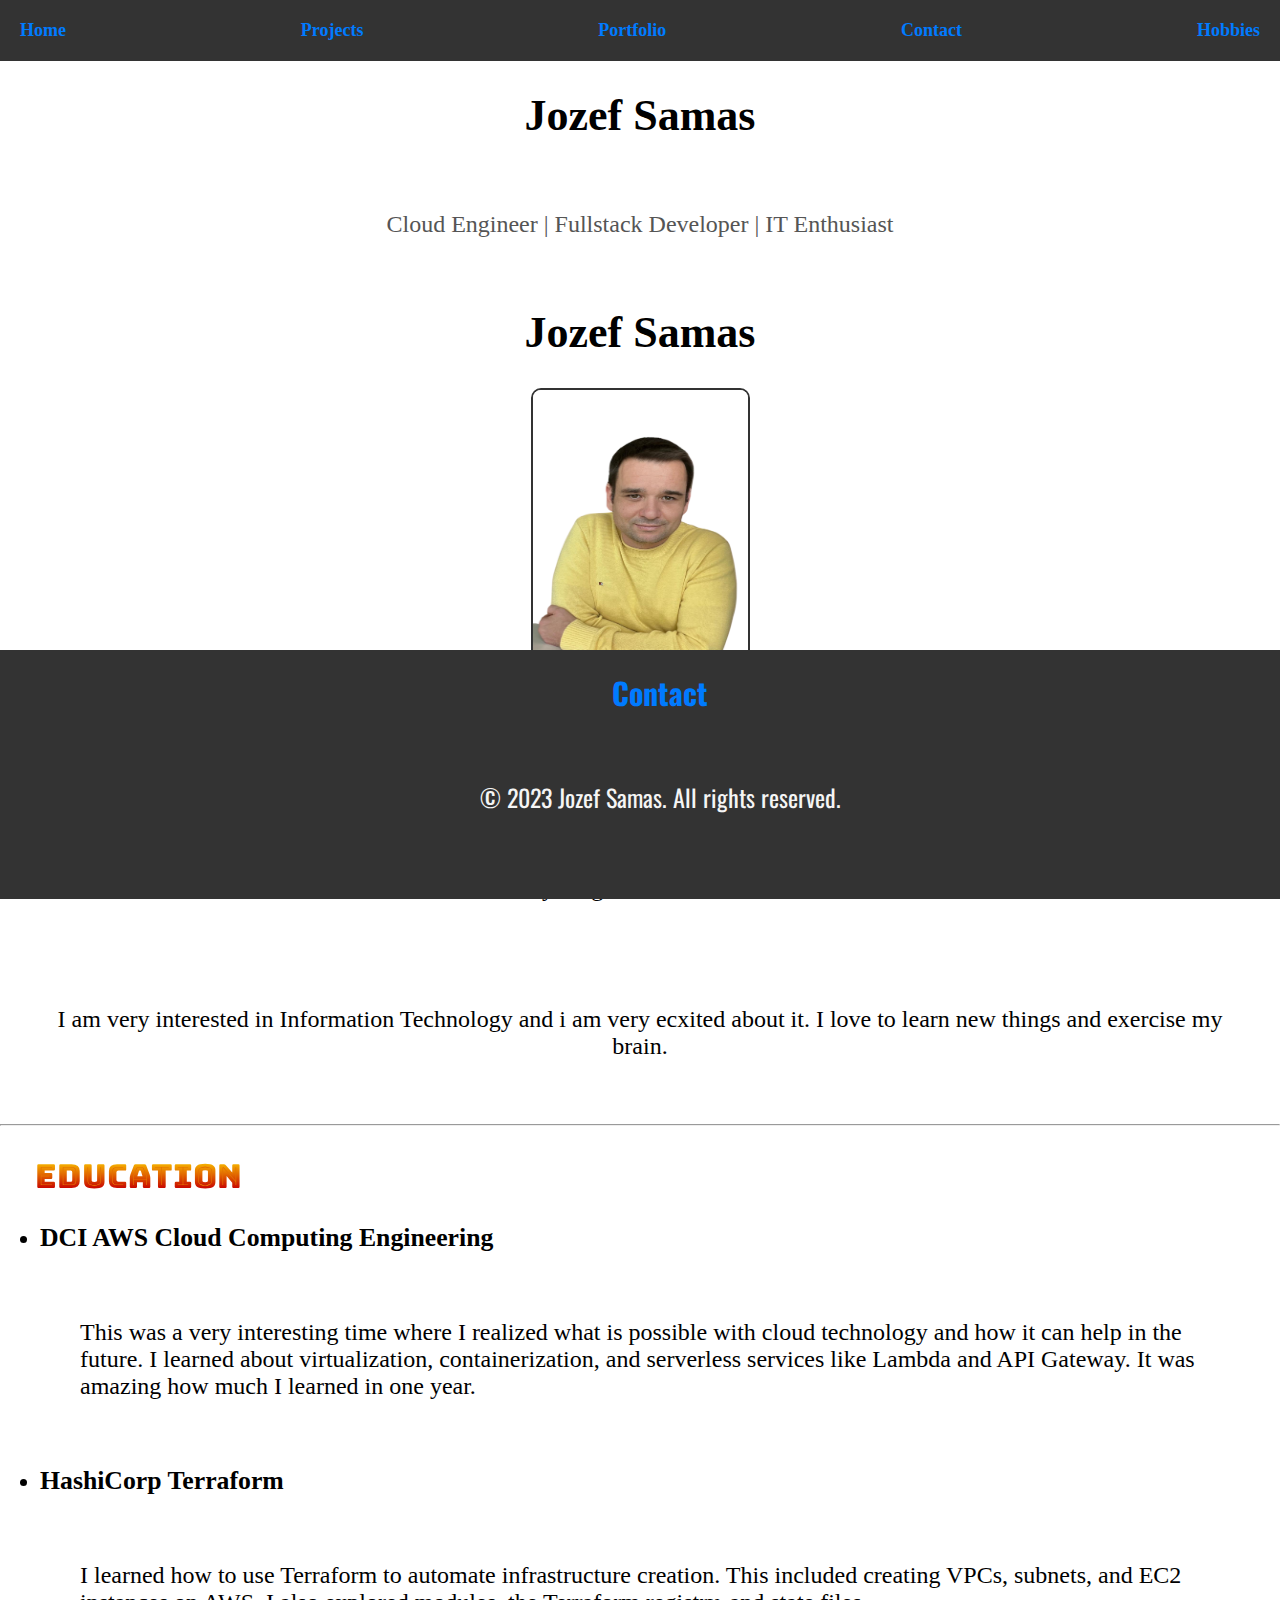
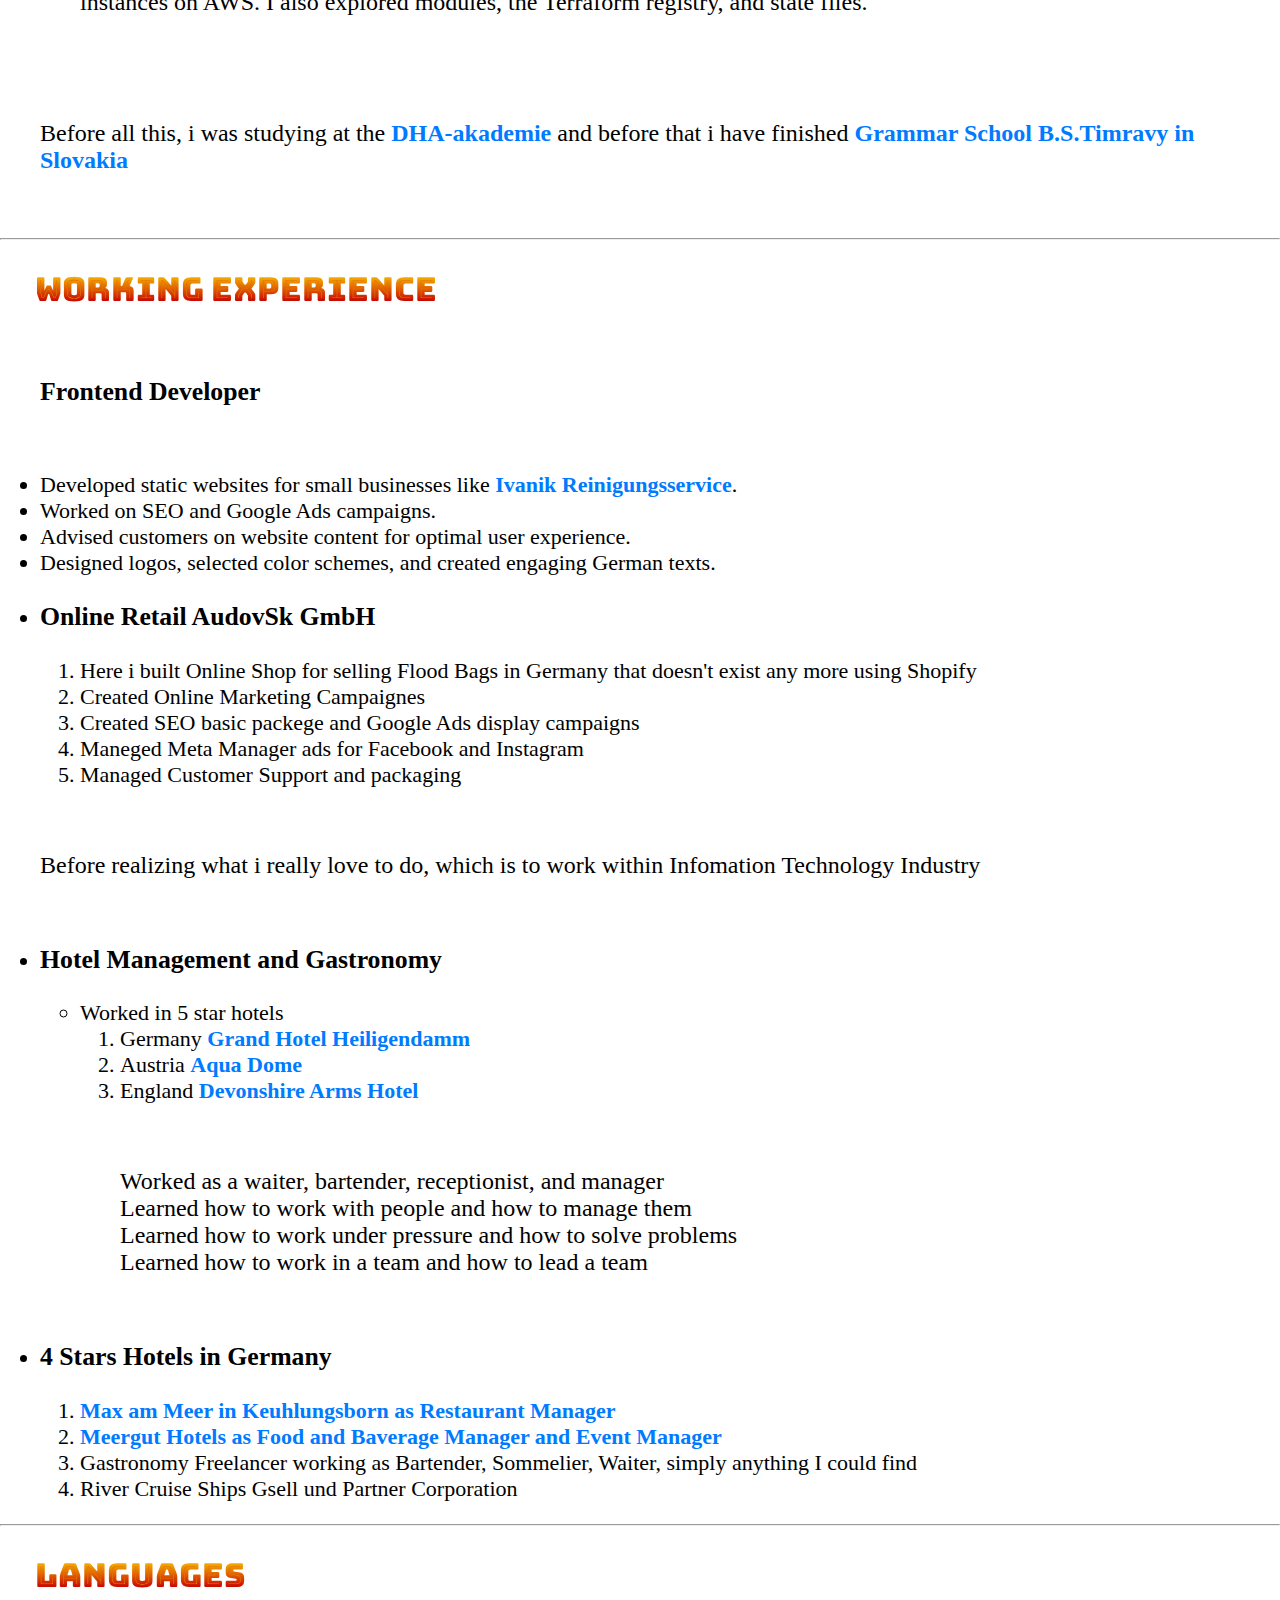
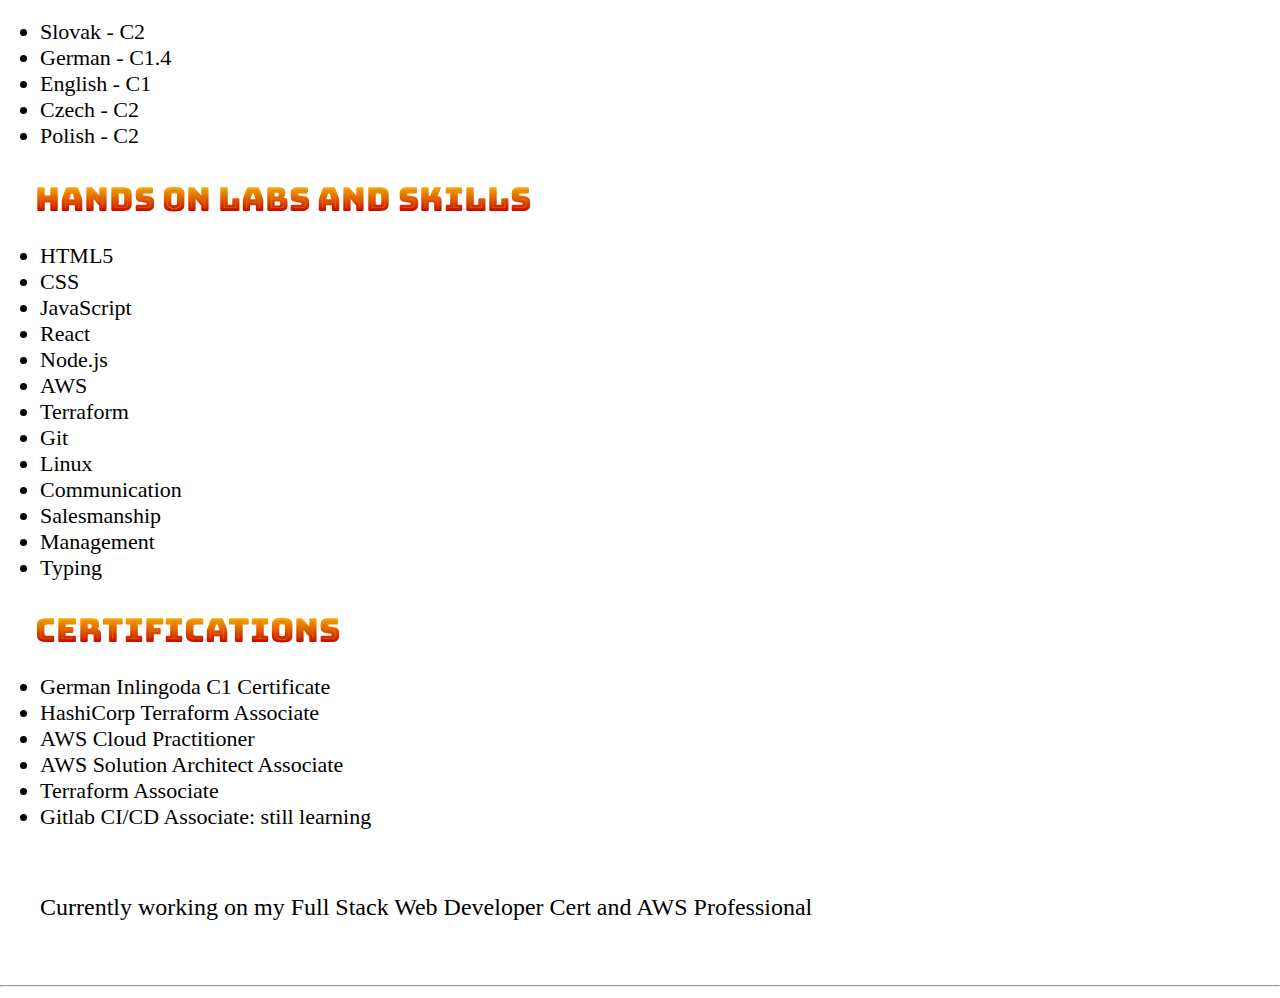
<file: index.html>
<!DOCTYPE html>
<html lang="en">

<head>
    <meta charset="UTF-8">
    <meta name="viewport" content="width=device-width, initial-scale=1.0">
    <meta content="author" name="Jozef Samas">
    <link rel="stylesheet" href="./styles.css">
    <link href='https://fonts.googleapis.com/css?family=Oswald' rel='stylesheet'>
    <link rel="preconnect" href="https://fonts.googleapis.com">
    <link rel="preconnect" href="https://fonts.gstatic.com" crossorigin>
    <link href="https://fonts.googleapis.com/css2?family=Bungee+Spice&display=swap" rel="stylesheet">
    <title>My Resume</title>

</head>

<body>
    <nav>
        <a href="index.html">Home</a>
        <a href="projects.html">Projects</a>
        <a href="portfolio.html">Portfolio</a>
        <a href="contact.html">Contact</a>
        <a href="hobbies.html">Hobbies</a>
    </nav>
    <section style="text-align: center;">
        <h1>Jozef Samas</h1>
        <p style="color: #555;font-family: Georgia, 'Times New Roman', Times, serif;">Cloud Engineer | Fullstack
            Developer | IT Enthusiast</p>
        <h1>Jozef Samas</h1>

        <img src="./images/JSamasProfilenoBackground.png" height="315" width="215"
            style="border-radius: 10px; border: 2px solid #333; border-shadow: 10px 2px 5px #aaa;"
            alt="Portrait of Jozef Samas">
        <h2>Summary</h2>
        <p>I am hardworking person and i am very dedicated and motivated. I face challanges with passion and i love to
            finish everything that i have started</p>
        <p>I am very interested in Information Technology and i am very ecxited about it. I love to learn new things and
            exercise my brain. </p>
    </section>
    <hr>
    <section id="Education">
        <h2>Education</h2>
        <ul>
            <li>
                <h3>DCI AWS Cloud Computing Engineering</h3>
                <p>This was a very interesting time where I realized what is possible with cloud technology and how it
                    can help in the future.
                    I learned about virtualization, containerization, and serverless services like Lambda and API
                    Gateway.
                    It was amazing how much I learned in one year.</p>
            </li>
            <li>
                <h3>HashiCorp Terraform</h3>
                <p>I learned how to use Terraform to automate infrastructure creation.
                    This included creating VPCs, subnets, and EC2 instances on AWS.
                    I also explored modules, the Terraform registry, and state files.</p>
            </li>
        </ul>
        <p>
            Before all this, i was studying at the<a
                href="https://www.dha-akademie.de/ausbildung/gastronomie/fb-manager"> DHA-akademie </a> and before that
            i have
            finished <a href="https://www.gbstlc.sk/">Grammar School B.S.Timravy in Slovakia</a> </p>
    </section>
    <hr>
    <section style="text-align: left;">
        <h2>Working Experience</h2>
        <section>
            <h3 id="Frontend">Frontend Developer</h3>
            <ul>
                <li>Developed static websites for small businesses like <a
                        href="https://ivanikreinigungsservice.de/">Ivanik Reinigungsservice</a>.</li>
                <li>Worked on SEO and Google Ads campaigns.</li>
                <li>Advised customers on website content for optimal user experience.</li>
                <li>Designed logos, selected color schemes, and created engaging German texts.</li>
            </ul>

        </section>
        <ul>
            <li>
                <h3>Online Retail AudovSk GmbH</h3>
                <ol>
                    <li>Here i built Online Shop for selling Flood Bags in Germany that doesn't exist any more using
                        Shopify
                    </li>
                    <li>Created Online Marketing Campaignes</li>
                    <li>Created SEO basic packege and Google Ads display campaigns</li>
                    <li>Maneged Meta Manager ads for Facebook and Instagram</li>
                    <li>Managed Customer Support and packaging</li>
                </ol>
            </li>
        </ul>

        <p id="realizing">Before realizing what i really love to do, which is to work within Infomation Technology
            Industry</p>
        <ul>
            <li>
                <h3>Hotel Management and Gastronomy</h3>
                <ul>
                    <li>Worked in 5 star hotels
                        <ol>
                            <li>Germany <a href="https://www.grandhotel-heiligendamm.de/">Grand Hotel
                                    Heiligendamm</a></li>
                            <li>Austria <a href="https://www.aqua-dome.at/en/#gbp">Aqua Dome</a></li>
                            <li>England <a
                                    href="https://devonshirehotels.co.uk/devonshire-arms-hotel-spa/https:/devonshirehotels.co.uk/devonshire-arms-hotel-spa/">Devonshire
                                    Arms Hotel</a></li>
                        </ol>
                    </li>
                    <p>
                        Worked as a waiter, bartender, receptionist, and manager <br>
                        Learned how to work with people and how to manage them <br>
                        Learned how to work under pressure and how to solve problems <br>
                        Learned how to work in a team and how to lead a team <br>
                    </p>
                </ul>
            </li>
            <li>
                <h3>4 Stars Hotels in Germany</h3>
                <ol>
                    <li><a href="https://www.hotel-max.de/">Max am Meer in Keuhlungsborn as Restaurant Manager </a></li>
                    <li><a href="https://www.meergut.de/">Meergut Hotels as Food and Baverage Manager and Event Manager
                        </a>
                    </li>
                    <li>Gastronomy Freelancer working as Bartender, Sommelier, Waiter, simply anything I could find</li>
                    <li>River Cruise Ships Gsell und Partner Corporation</li>
                </ol>
            </li>
        </ul>
    </section>
    <hr>
    <section>
        <h2>Languages</h2>
        <ul>
            <li>Slovak - C2</li>
            <li>German - C1.4</li>
            <li>English - C1</li>
            <li>Czech - C2</li>
            <li>Polish - C2</li>
        </ul>
        <h2>Hands on Labs and Skills</h2>
        <ul>
            <li>HTML5</li>
            <li>CSS</li>
            <li>JavaScript</li>
            <li>React</li>
            <li>Node.js</li>
            <li>AWS</li>
            <li>Terraform</li>
            <li>Git</li>
            <li>Linux</li>
            <li>Communication</li>
            <li>Salesmanship</li>
            <li>Management</li>
            <li>Typing</li>
        </ul>
        <h2>Certifications</h2>
        <ul>
            <li>German Inlingoda C1 Certificate</li>
            <li>HashiCorp Terraform Associate</li>
            <li>AWS Cloud Practitioner</li>
            <li>AWS Solution Architect Associate</li>
            <li>Terraform Associate</li>
            <li>Gitlab CI/CD Associate: still learning</li>
        </ul>
        <p>Currently working on my Full Stack Web Developer Cert and AWS Professional</p>
    </section>
    <hr>


</body>
<footer class="footer">
    <div>

        <a href="./contact.html">Contact</a>
    </div>
    <p>
        © 2023 Jozef Samas. All rights reserved.
    </p>
</footer>

</html>
</file>
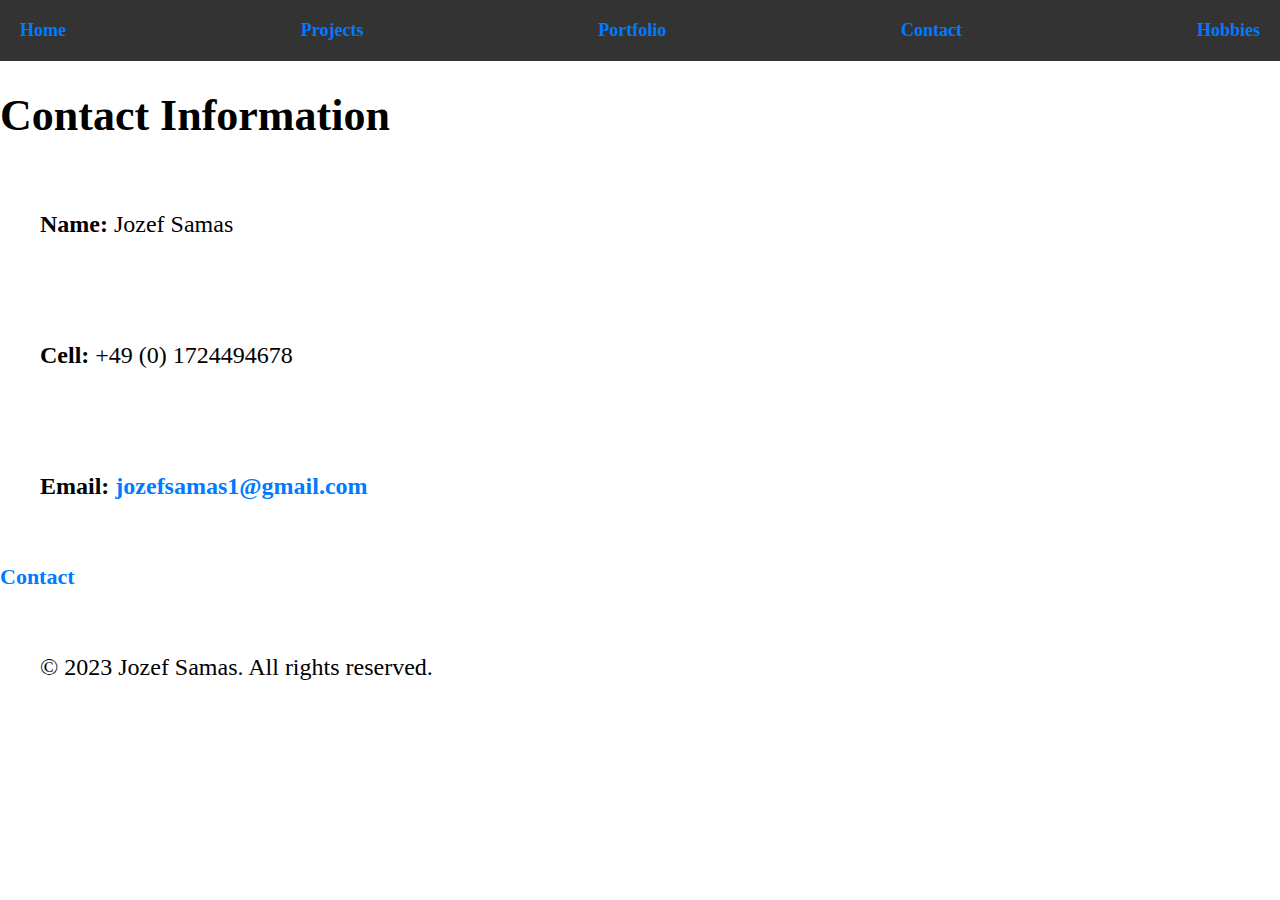
<file: contact.html>
<!DOCTYPE html>
<html lang="en">

<head>
    <meta charset="UTF-8">
    <meta name="viewport" content="width=device-width, initial-scale=1.0">
    <meta content="author" name="Jozef Samas">
    <link rel="stylesheet" href="./styles.css">
    <link href='https://fonts.googleapis.com/css?family=Oswald' rel='stylesheet'>
    <link rel="preconnect" href="https://fonts.googleapis.com">
    <link rel="preconnect" href="https://fonts.gstatic.com" crossorigin>
    <link href="https://fonts.googleapis.com/css2?family=Bungee+Spice&display=swap" rel="stylesheet">
    <title>Contact - Jozef Samas</title>
</head>

<body>
    <nav>
        <a href="index.html">Home</a>
        <a href="projects.html">Projects</a>
        <a href="portfolio.html">Portfolio</a>
        <a href="contact.html">Contact</a>
        <a href="hobbies.html">Hobbies</a>
    </nav>
    <h1>Contact Information</h1>
    <section>
        <p><strong>Name:</strong> Jozef Samas</p>
        <p><strong>Cell:</strong> +49 (0) 1724494678</p>
        <p><strong>Email:</strong> <a href="mailto:jozefsamas1@gmail.com">jozefsamas1@gmail.com</a></p>
    </section>
</body>
<footer>
    <section style="text-align: justify;
        display: flex;
        justify-content: space-between;">

        <a href="./contact.html">Contact</a>
    </section>
    <p>
        © 2023 Jozef Samas. All rights reserved.
    </p>
</footer>

</html>
</file>
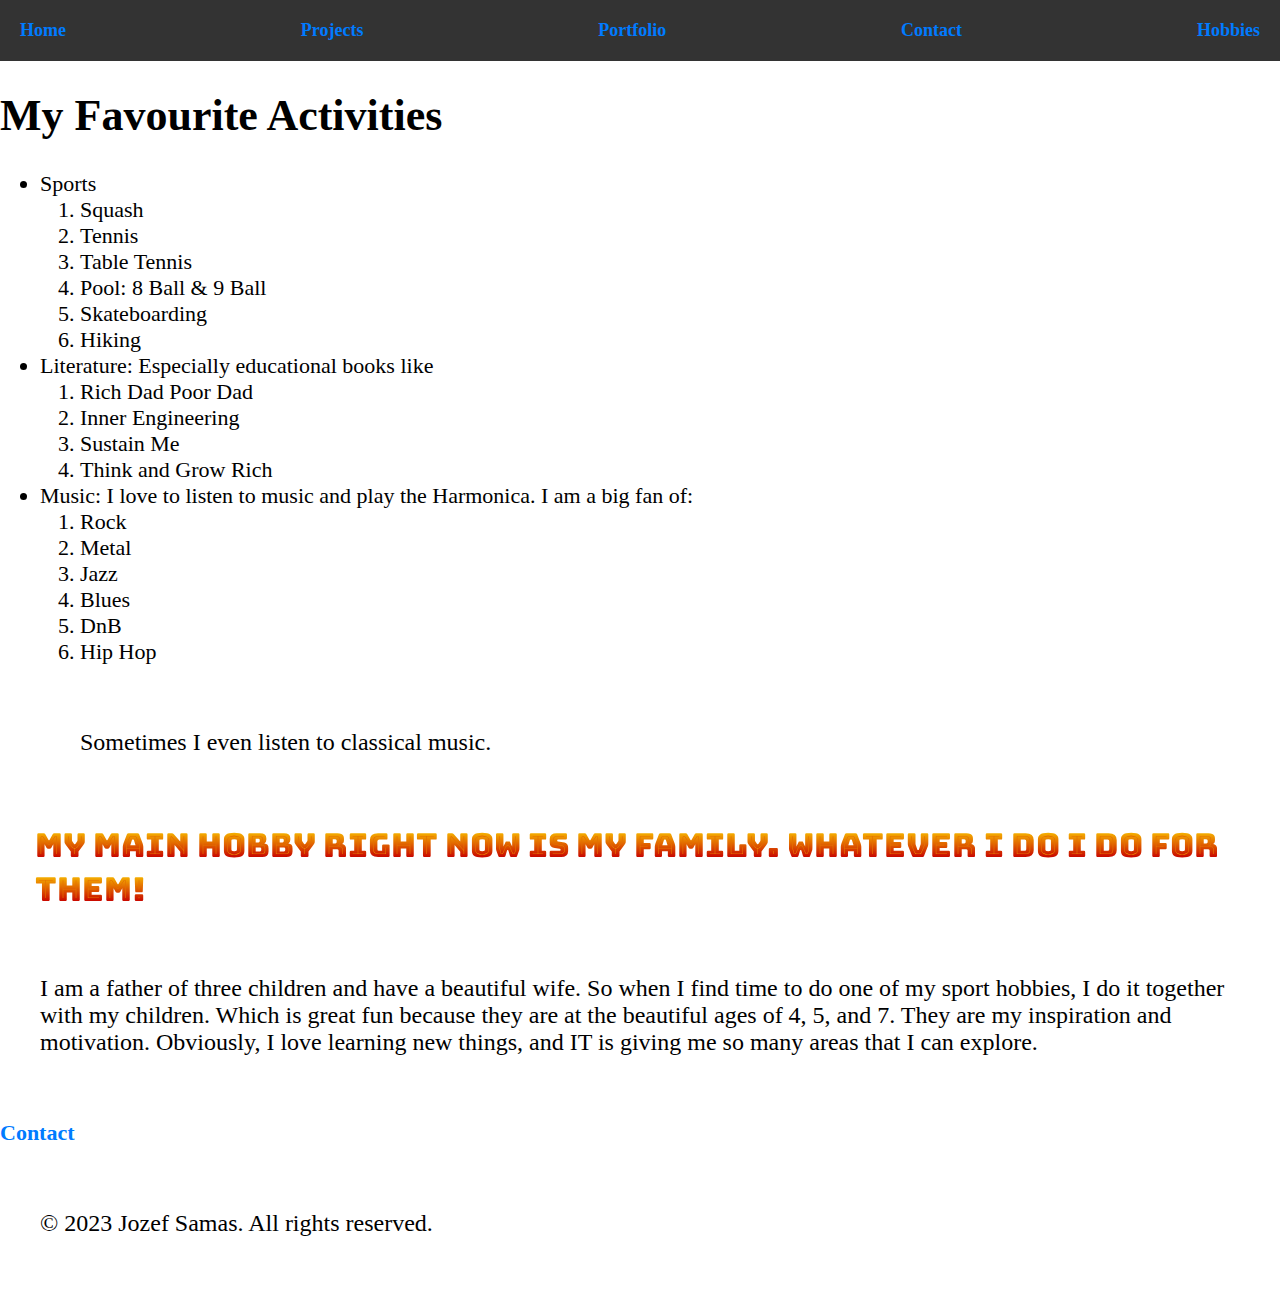
<file: hobbies.html>
<!DOCTYPE html>
<html lang="en">

<head>
    <meta charset="UTF-8">
    <meta name="viewport" content="width=device-width, initial-scale=1.0">
    <meta content="author" name="Jozef Samas">
    <link rel="stylesheet" href="./styles.css">
    <link href='https://fonts.googleapis.com/css?family=Oswald' rel='stylesheet'>
    <link rel="preconnect" href="https://fonts.googleapis.com">
    <link rel="preconnect" href="https://fonts.gstatic.com" crossorigin>
    <link href="https://fonts.googleapis.com/css2?family=Bungee+Spice&display=swap" rel="stylesheet">
    <title>Hobbies</title>
</head>

<body>
    <nav>
        <a href="index.html">Home</a>
        <a href="#Projects">Projects</a>
        <a href="#SPortfolio">Portfolio</a>
        <a href="#Contact">Contact</a>
        <a href="hobbies.html">Hobbies</a>
    </nav>




    <h1>My Favourite Activities</h1>
    <section>
        <ul>
            <li>Sports
                <ol>
                    <li>Squash</li>
                    <li>Tennis</li>
                    <li>Table Tennis</li>
                    <li>Pool: 8 Ball & 9 Ball</li>
                    <li>Skateboarding</li>
                    <li>Hiking</li>
                </ol>
            </li>
            <li>Literature: Especially educational books like
                <ol>
                    <li>Rich Dad Poor Dad</li>
                    <li>Inner Engineering</li>
                    <li>Sustain Me</li>
                    <li>Think and Grow Rich</li>
                </ol>
            </li>
            <li>Music: I love to listen to music and play the Harmonica. I am a big fan of:
                <ol>
                    <li>Rock</li>
                    <li>Metal</li>
                    <li>Jazz</li>
                    <li>Blues</li>
                    <li>DnB</li>
                    <li>Hip Hop</li>
                </ol>
                <p>Sometimes I even listen to classical music.</p>
            </li>
        </ul>
        <article>
            <h2>My main Hobby right now is my family. Whatever I do I do for them!</h2>
            <p>I am a father of three children and have a beautiful wife. So when I find time to do one of my sport
                hobbies, I
                do it together with my children. Which is great fun because they are at the beautiful ages of 4, 5, and
                7.
                They are my inspiration and motivation. Obviously, I love learning new things, and IT is giving me so
                many areas that I can explore.</p>
        </article>
    </section>
</body>
<footer>
    <section style="text-align: justify;
        display: flex;
        justify-content: space-between;">

        <a href="./contact.html">Contact</a>
    </section>
    <p>
        © 2023 Jozef Samas. All rights reserved.
    </p>
</footer>

</html>
</file>
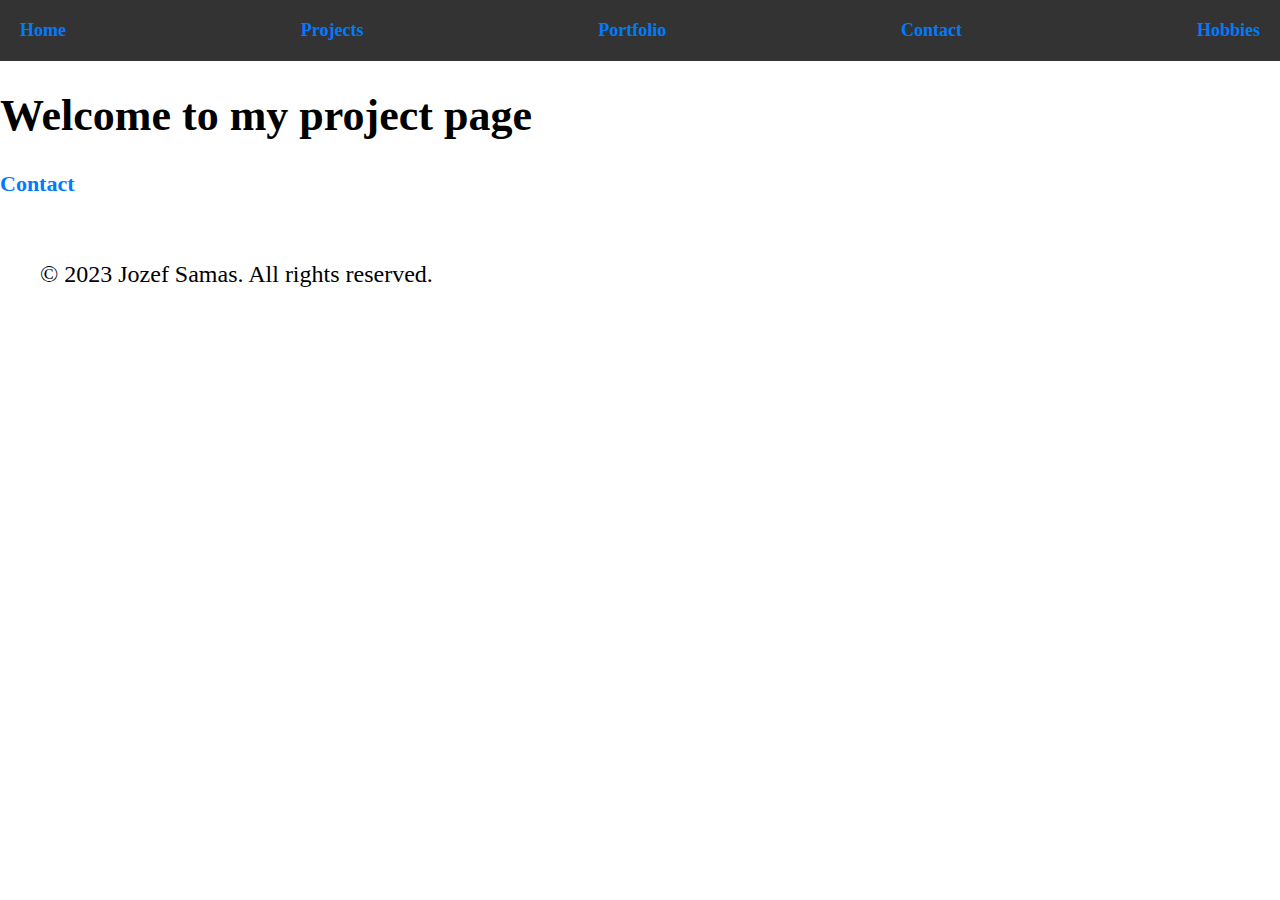
<file: projects.html>
<!DOCTYPE html>
<html lang="en">
<head>
    <meta charset="UTF-8">
    <meta name="viewport" content="width=device-width, initial-scale=1.0">
    <meta content="author" name="Jozef Samas">
    <link rel="stylesheet" href="./styles.css">
    <link href='https://fonts.googleapis.com/css?family=Oswald' rel='stylesheet'>
    <link rel="preconnect" href="https://fonts.googleapis.com">
    <link rel="preconnect" href="https://fonts.gstatic.com" crossorigin>
    <link href="https://fonts.googleapis.com/css2?family=Bungee+Spice&display=swap" rel="stylesheet">
    <title>Projects</title>
</head>
<body>
    <nav>
        <a href="index.html">Home</a>
        <a href="projects.html">Projects</a>
        <a href="portfolio.html">Portfolio</a>
        <a href="contact.html">Contact</a>
        <a href="hobbies.html">Hobbies</a>
    </nav>
    <h1>Welcome to my project page</h1>
</body>
<footer>
    <section style="text-align: justify;
        display: flex;
        justify-content: space-between;">

        <a href="./contact.html">Contact</a>
    </section>
    <p>
        © 2023 Jozef Samas. All rights reserved.
    </p>
</footer>
</html>
</file>
<file: styles.css>
nav {
    background-color: #333;
    color: whitesmoke;
    padding: 20px;
    font-size: 18px;
    text-align: center;

    display: flex;
    align-items: center;
    justify-content: space-between;


}

body {
    font-family: 'Oswald';
    font-size: 22px;
    background-image: url(https://i.sstatic.net/kb0Zm.jpg.giggle.com/drive/folders/1r7v2g0x4a5j3c8z6h9f3k4q5l5n5m5n5?usp=sharing);
    font-family: Georgia, 'Times New Roman', Times, serif;
    margin: 0;
    padding: 0;
}




h2 {
    color: #5b1414;
    font-family: "Bungee Spice", sans-serif;
    font-weight: 400;
    font-style: normal;
    margin-bottom: 10px;
    padding-left: 35px;
}

#Frontend {
    padding: 40px;
}

p {
    padding: 40px;
    font-size: 18pt;
}

#realizing {
    padding: 40px;
}

a {
    color: #007BFF;
    text-decoration: none;
    font-weight: bold;
    transition: color 0.3s ease;
}

a:hover {
    text-decoration: underline;
}

.footer {
        
    background-color: #333;
    color: whitesmoke;
    text-align: center;
    padding: 20px;
    font-size: 30px;
    font-family: 'Oswald';
    position: fixed;
    bottom: 1px;;
    width: 100%;
}
</file>
